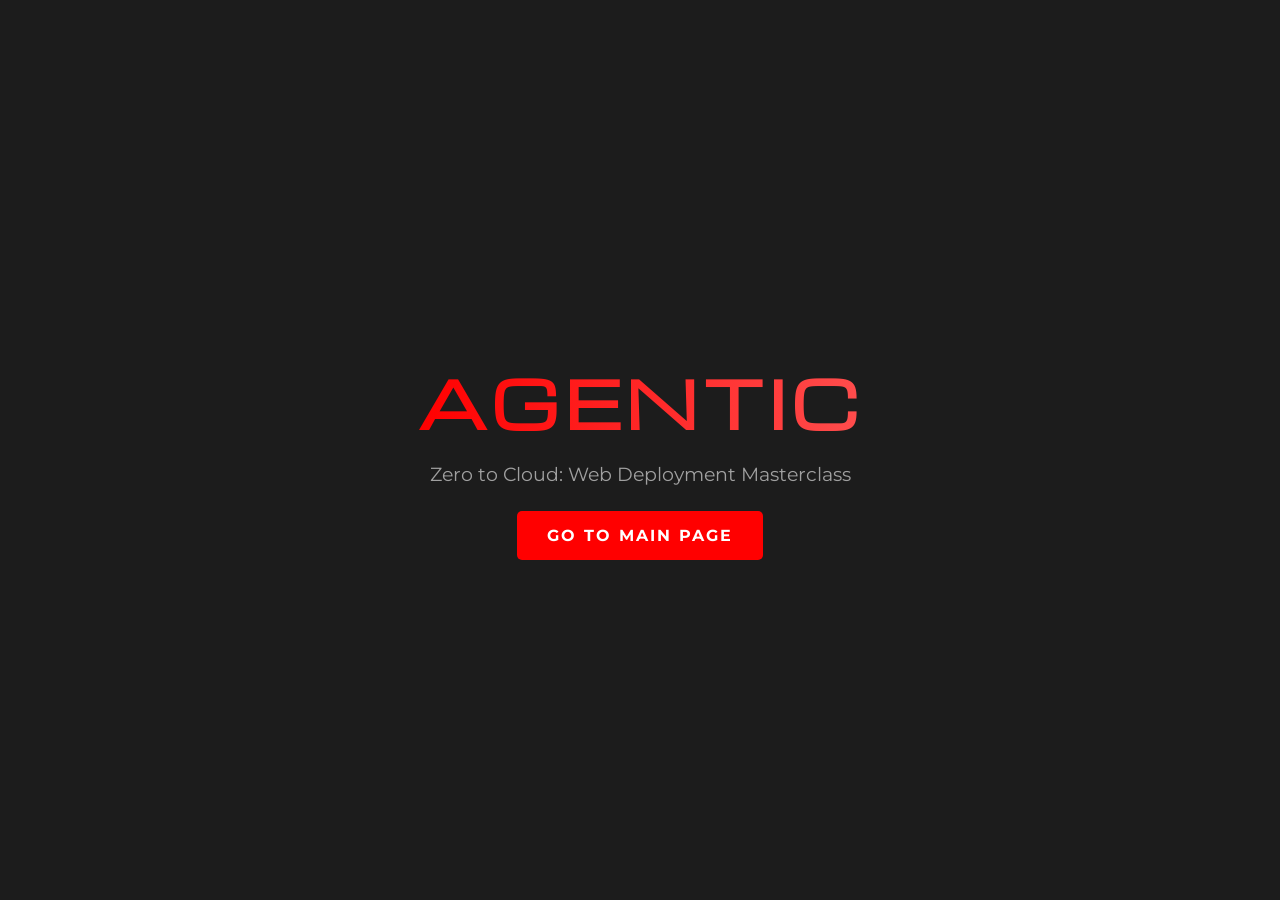
<file: index.html>
<!DOCTYPE html>
<html lang="en">
<head>
    <meta charset="UTF-8">
    <meta name="viewport" content="width=device-width, initial-scale=1.0">
    <title>Agentic | Next-Gen Dev</title>
    <!-- Google Fonts: Michroma for title, Montserrat for text -->
    <link href="https://fonts.googleapis.com/css2?family=Michroma&family=Montserrat:wght@400;700&display=swap" rel="stylesheet">
    <link rel="stylesheet" href="style.css">
</head>
<body>
    <div class="container">
        <h1 class="logo">AGENTIC</h1>
        <p class="subtitle">Zero to Cloud: Web Deployment Masterclass</p>
        <a href="main.html" class="cta-button">Go to main page</a>
    </div>
</body>
</html>
</file>
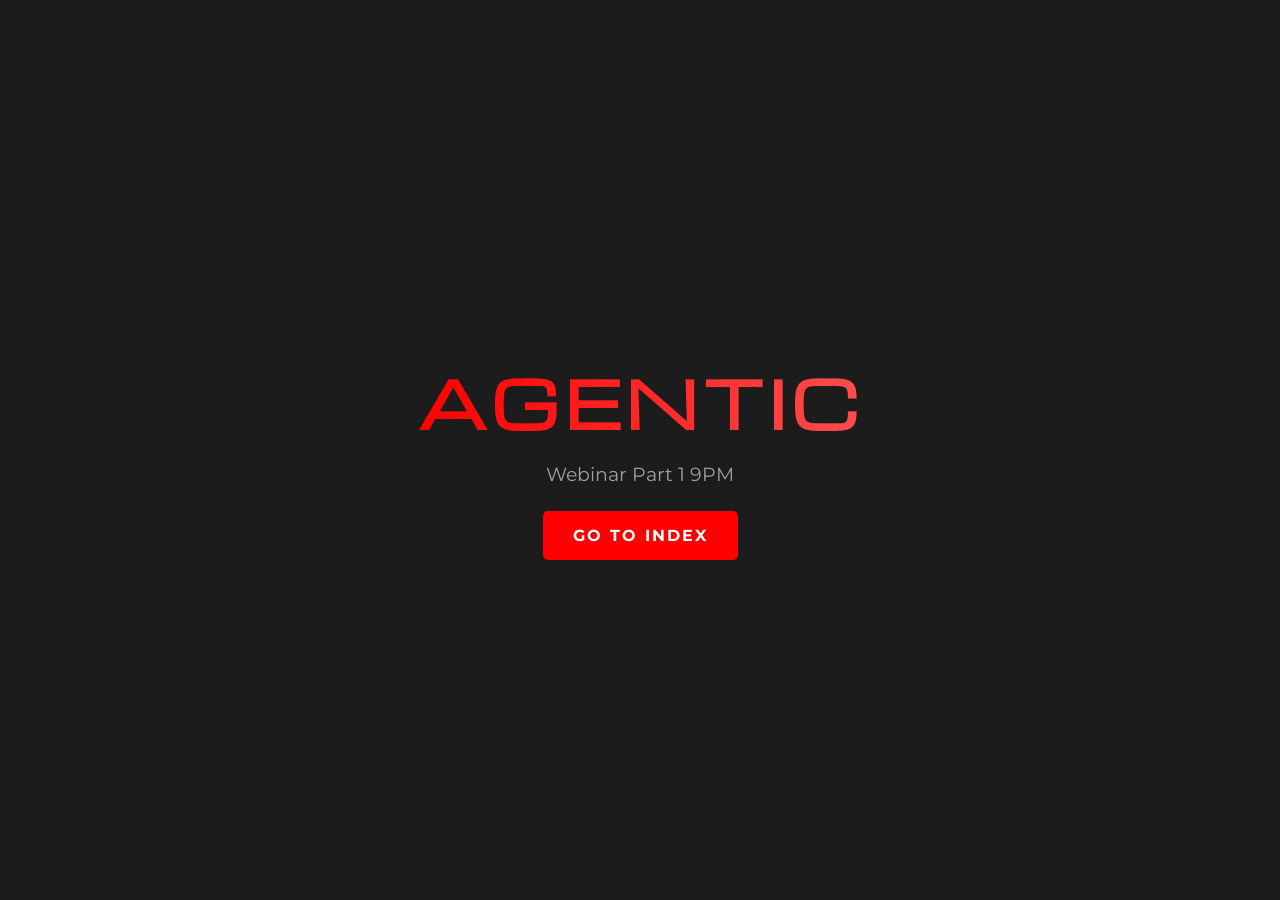
<file: main.html>
<!DOCTYPE html>
<html lang="en">
<head>
    <meta charset="UTF-8">
    <meta name="viewport" content="width=device-width, initial-scale=1.0">
    <title>Agentic | Next-Gen Dev</title>
    <!-- Google Fonts: Michroma for title, Montserrat for text -->
    <link href="https://fonts.googleapis.com/css2?family=Michroma&family=Montserrat:wght@400;700&display=swap" rel="stylesheet">
    <link rel="stylesheet" href="style.css">
</head>
<body>
    <div class="container">
        <h1 class="logo">AGENTIC</h1>
        <p class="subtitle">Webinar Part 1 9PM</p>
        <a href="index.html" class="cta-button">Go to Index</a>
    </div>
</body>
</html>
</file>
<file: style.css>
* {
    margin: 0;
    padding: 0;
    box-sizing: border-box;
}

body {
    background-color: #1c1c1c; 
    color: #ffffff;
    font-family: 'Montserrat', sans-serif;
    display: flex;
    justify-content: center;
    align-items: center;
    height: 100vh;
    text-align: center;
}

.container {
    padding: 20px;
}


.logo {
    font-family: 'Michroma', sans-serif;
    font-size: 4rem;
    letter-spacing: 5px;
    background: linear-gradient(90deg, #ff0000, #ff4d4d);
    -webkit-background-clip: text;
    -webkit-text-fill-color: transparent;
    margin-bottom: 15px;
}

.subtitle {
    font-size: 1.2rem;
    color: #a0a0a0;
    margin-bottom: 40px;
}

/* Call to Action Button */
.cta-button {
    text-decoration: none;
    background-color: #ff0000;
    color: #ffffff;
    padding: 15px 30px;
    font-weight: 700;
    border-radius: 5px;
    text-transform: uppercase;
    letter-spacing: 2px;
    transition: background 0.3s ease;
}

.cta-button:hover {
    background-color: #cc0000;
}
</file>
